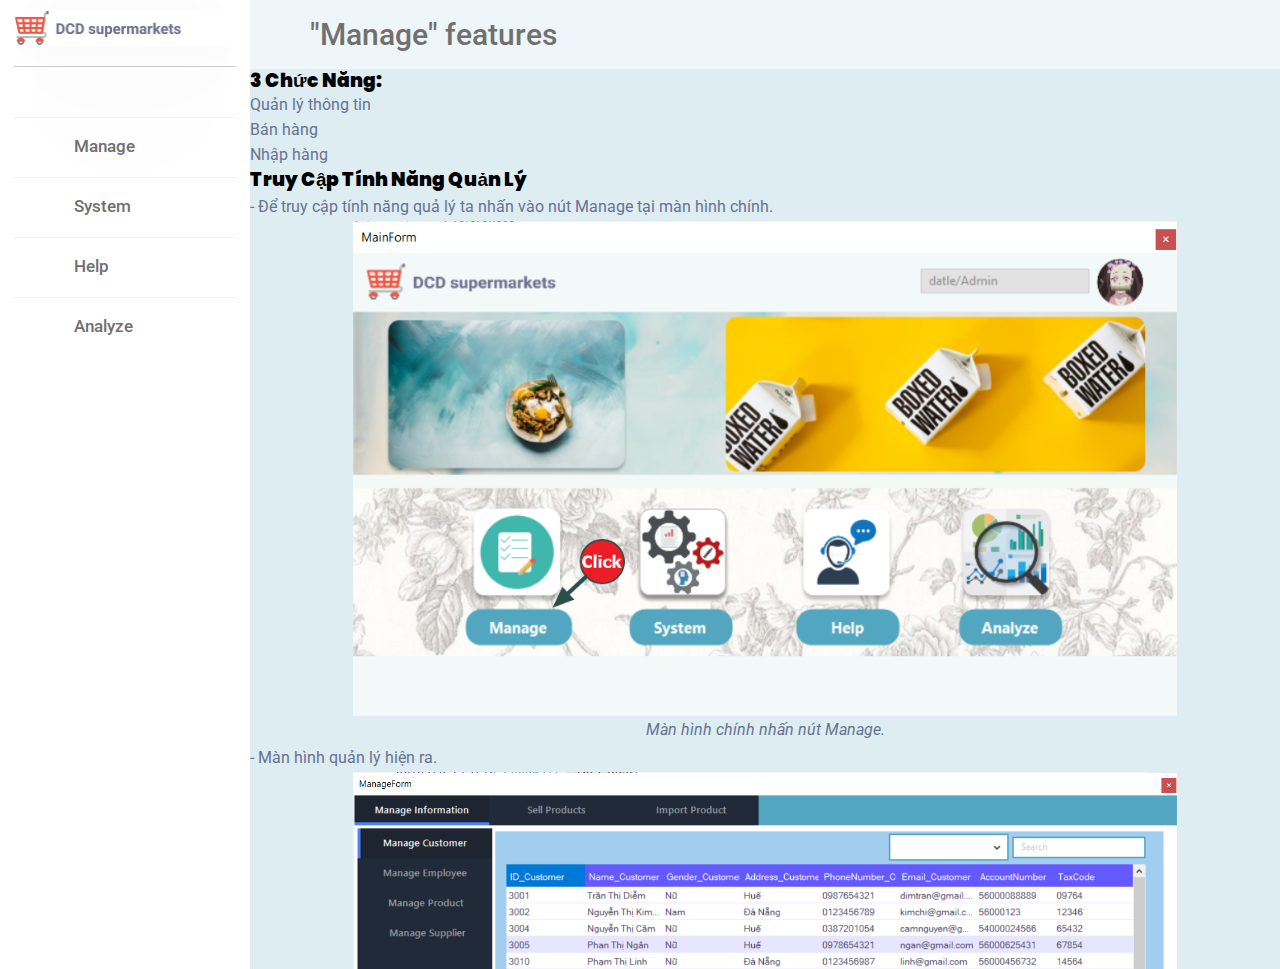
<file: index.html>
<!DOCTYPE html>
<html lang="en">
<head>
    <meta charset="UTF-8">
    <meta http-equiv="X-UA-Compatible" content="IE=edge">
    <meta name="viewport" content="width=device-width, initial-scale=1.0">
    <link rel="stylesheet" href="./assets/css/main.css">
    <link
        href="https://fonts.googleapis.com/css2?family=Lato:ital,wght@0,300;0,400;0,700;0,900;1,700&family=Poppins:wght@100;200;300;400;500;600;700;800;900&family=Roboto:wght@100;300;400;500;700;900&display=swap"
        rel="stylesheet">
    <link rel="icon" href="./assets/img/logo-black.png" />
    <link
        href="https://fonts.googleapis.com/css2?family=Lato:ital,wght@0,300;0,400;0,700;0,900;1,700&family=Roboto:wght@100;300;400;500;700;900&display=swap"
        rel="stylesheet">
    <link rel="stylesheet" href="./assets/css/fontawesome-free-6.0.0-beta2-web/css/all.min.css">
    <!-- <link rel="stylesheet" href="./assets/css/reset.css"> -->
    <title>How to use this app</title>
</head>
<body>
    <section id="body">
        <nav class="sidebar">
            <header>
                <div class="image-text">
                    <span class="image">
                        <img src="./assets/img/DCD_Logo.png" alt="">
                    </span>
                </div>
    
                
            </header>

    <hr style="height: 1px;
    background-color: #ccc;
    border: none;
    margin-top: 20px;">

            <div class="menu-bar">
                <div class="menu">
                    <ul id="menu-links-header" class="menu-links">
                        <li class="nav-link active">
                            <a href="#">
                                <i class='bx bx-home-alt icon' ></i>
                                <span class="text nav-text">Manage</span>
                            </a>
                        </li>
    
                        <li class="nav-link">
                            <a href="#">
                                <i class='bx bx-bar-chart-alt-2 icon' ></i>
                                <span class="text nav-text">System</span>
                            </a>
                        </li>
    
                        <li class="nav-link">
                            <a href="#">
                                <i class='bx bx-bell icon'></i>
                                <span class="text nav-text">Help</span>
                            </a>
                        </li>
    
                        <li class="nav-link">
                                <a href="#">
                                <i class='bx bx-pie-chart-alt icon' ></i>
                                <span class="text nav-text">Analyze</span>
                            </a>
                        </li>
                    </ul>
                </div>
            </div>
    
        </nav>
    
        <section class="home">
        <div id="Header-content" class="text">"Manage" features</div>
        <iframe id="content" class="frame" src="./Manage.html" width="100%" height="100%" align="left" style="border:none;overflow:hidden;" scrolling="yes" frameborder="0" allowfullscreen="true" allow="autoplay; clipboard-write; encrypted-media; picture-in-picture; web-share"></iframe>
            
        </section>
    
        
    </section>
    <script>
    var header = document.getElementById("menu-links-header");
    var btns = header.getElementsByClassName("nav-link");
    for (var i = 0; i < btns.length; i++) {

        btns[i].addEventListener("click", function() {
            var current = header.getElementsByClassName("active");
            console.log(current.length);
            current[0].className = current[0].className.replace(" active", "");
            var content = this.textContent;
            console.log(content);
            var headerContent = document.getElementById("Header-content");
            headerContent.innerHTML = '"'+content.trim()+'"'+" features";
            this.className += " active";
            var mainContent = document.getElementById("content");
            mainContent.src = content.trim()+".html";
            // header-content

        });
    }
</script>
</body>
</html>
</file>
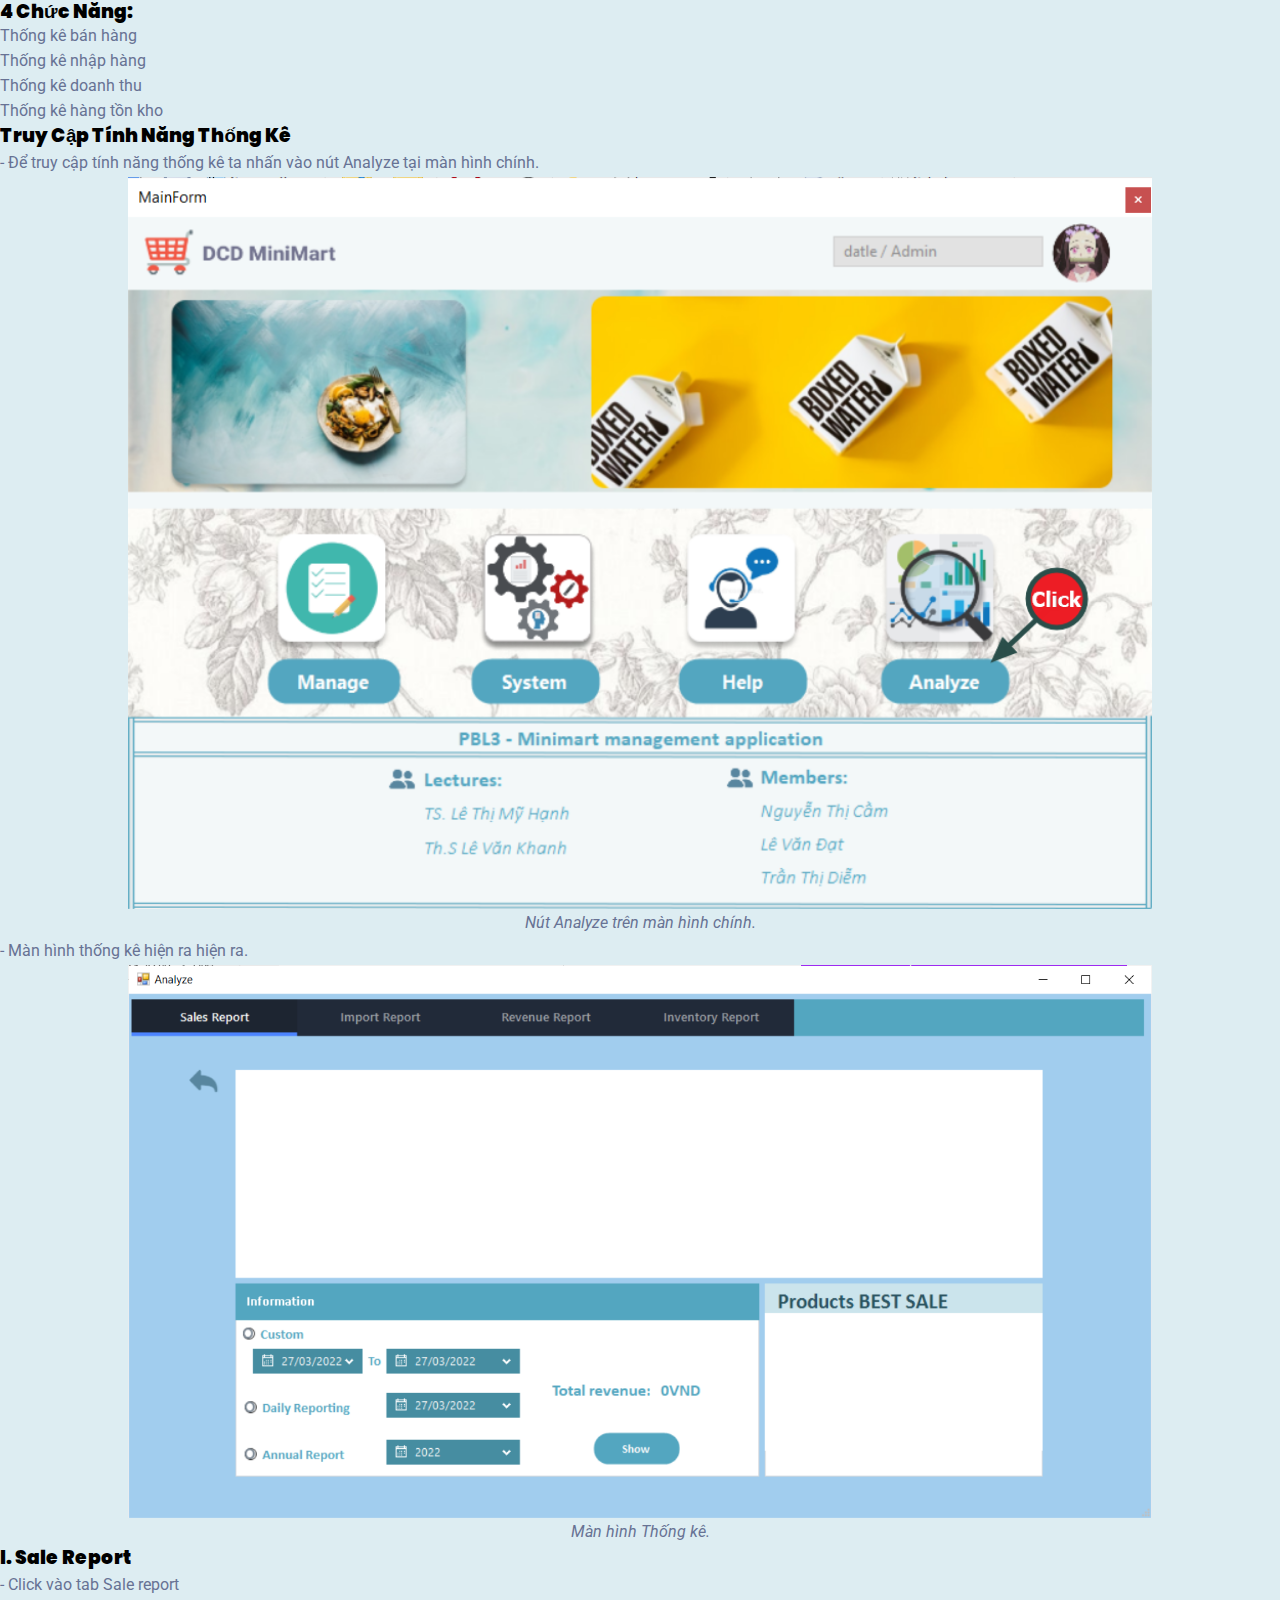
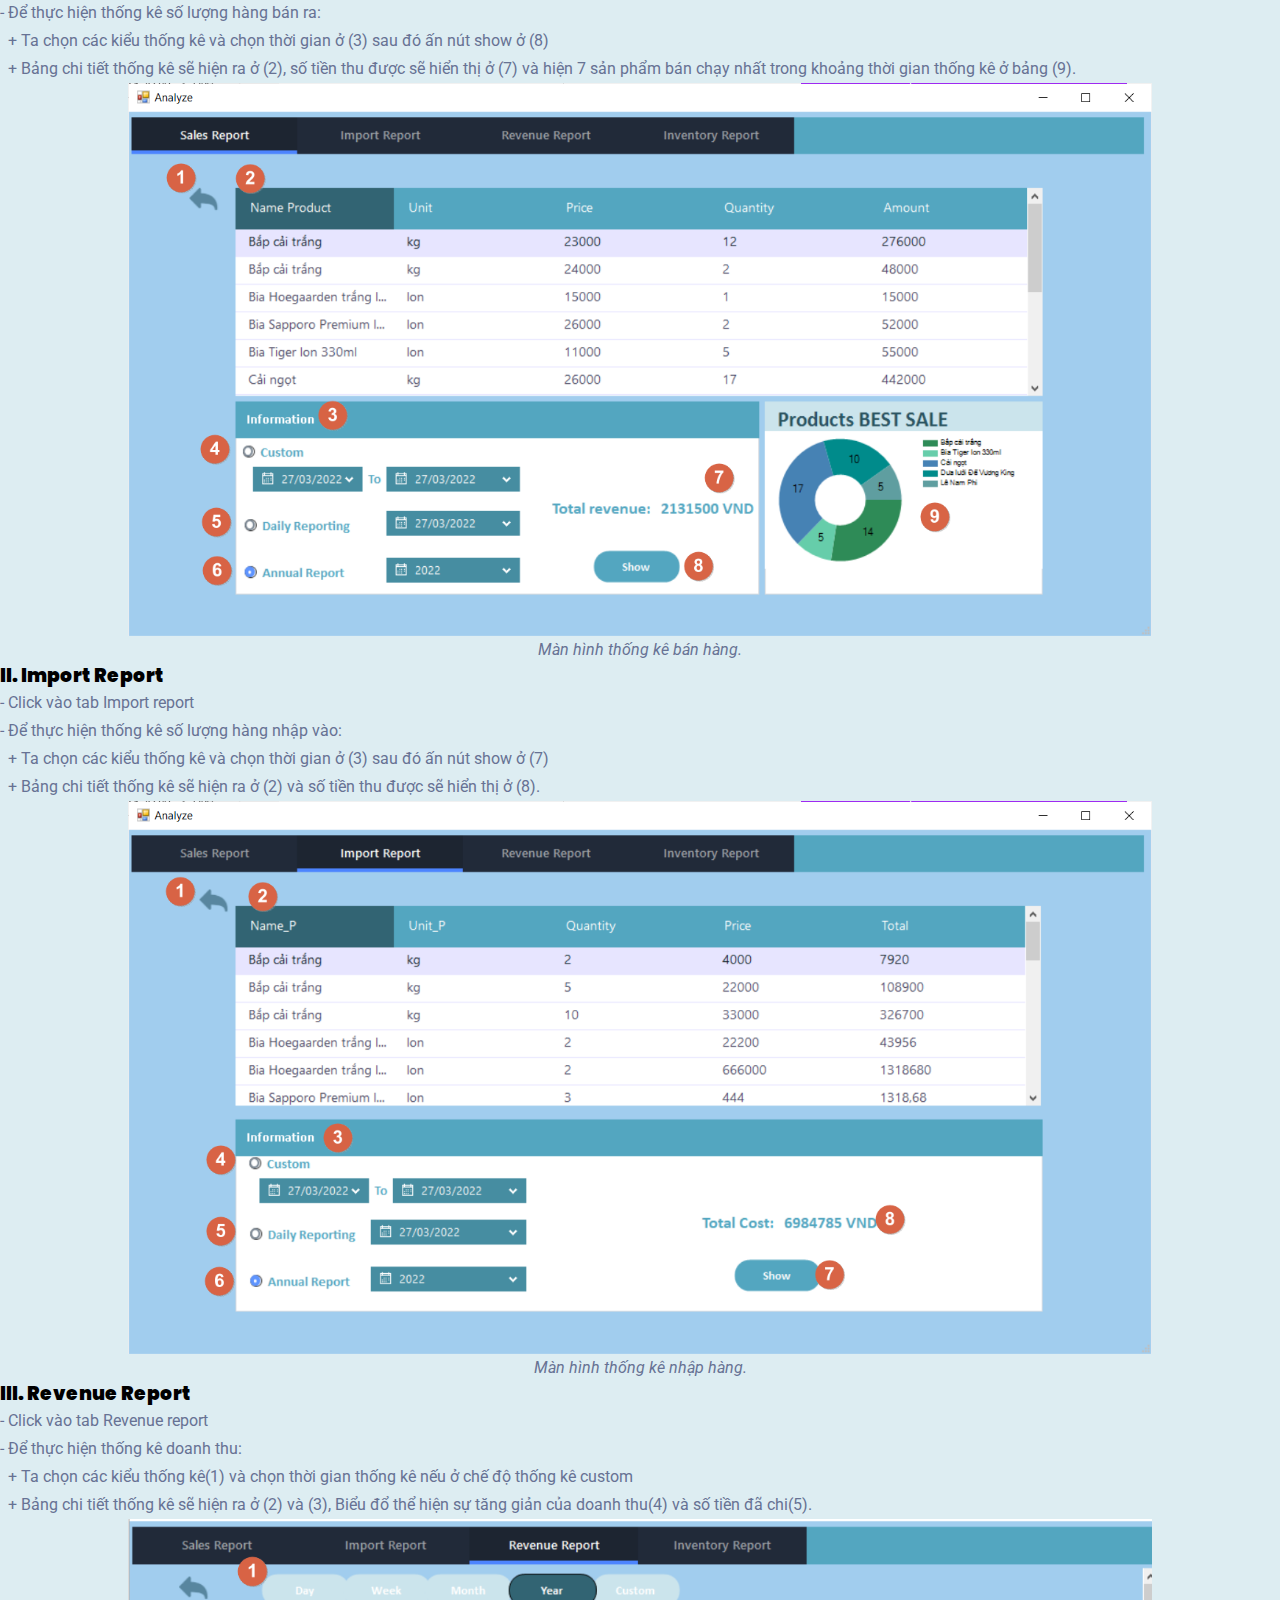
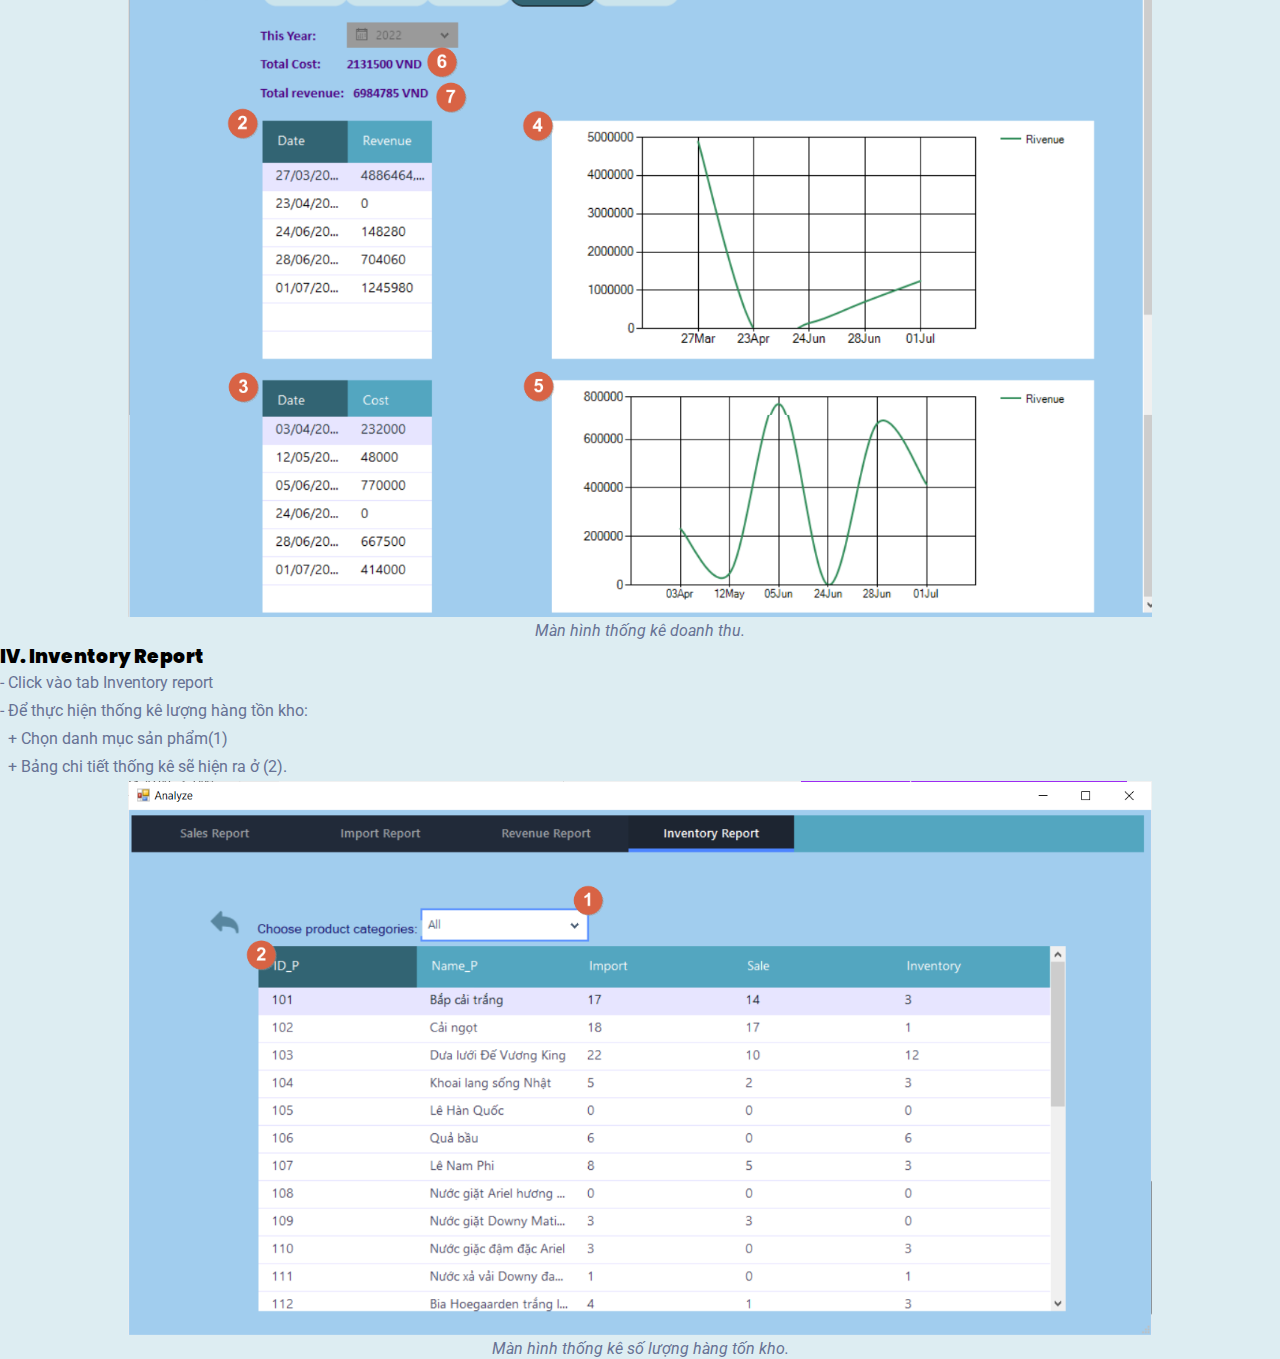
<file: Analyze.html>
<!DOCTYPE html>
<html lang="en">
<head>
    <link rel="stylesheet" href="./assets/css/tab.css">
    <link
        href="https://fonts.googleapis.com/css2?family=Lato:ital,wght@0,300;0,400;0,700;0,900;1,700&family=Poppins:wght@100;200;300;400;500;600;700;800;900&family=Roboto:wght@100;300;400;500;700;900&display=swap"
        rel="stylesheet">
    <link rel="icon" href="./assets/img/logo-black.png" />
    <link
        href="https://fonts.googleapis.com/css2?family=Lato:ital,wght@0,300;0,400;0,700;0,900;1,700&family=Roboto:wght@100;300;400;500;700;900&display=swap"
        rel="stylesheet">
    <link rel="stylesheet" href="./assets/css/fontawesome-free-6.0.0-beta2-web/css/all.min.css">
    <title>Document</title>
</head>
<body>
    <section class="home">
        <div class="feature">
            <h3 class="feature_title"><b>4 chức năng:</b></h3>
            <ul>
                <li class="feature_item">Thống kê bán hàng<code class="w3-codespan"> </code></li>
                <li class="feature_item">Thống kê nhập hàng<code class="w3-codespan"> </code></li>
                <li class="feature_item">Thống kê doanh thu<code class="w3-codespan"> </code></li>
                <li class="feature_item">Thống kê hàng tồn kho<code class="w3-codespan"> </code></li>
            </ul>
        </div>

        <div class="sub_feature_c1">
            <h3 class="feature_item_title"><b>Truy cập tính năng thống kê</b></h3>
            <p class="p_content"> 
                - Để truy cập tính năng thống kê ta nhấn vào nút Analyze tại màn hình chính.
            </p>
            <div class="img">
                <img src="./assets/img/manage/2022-07-01 21 26 19.png" alt="">
                <p class="sub_img-text"><i>Nút Analyze trên màn hình chính.</i></p>
            </div>
            <p class="p_content"> 
                - Màn hình thống kê hiện ra hiện ra.
            </p>
            <div class="img">
                <img src="./assets/img/manage/2022-07-01 21 31 03.png" alt="">
                <p class="sub_img-text"><i>Màn hình Thống kê.</i></p>
            </div>
        </div>
        <div class="sub_feature_c1">
            <h3 class="feature_item_title"><b>I. Sale report</b></h3>
            <p class="p_content"> 
                - Click vào tab Sale report
            </p>
            <p class="p_content"> 
                - Để thực hiện thống kê số lượng hàng bán ra:
            </p>
            <p class="p_content"> 
                &ensp;+ Ta chọn các kiểu thống kê và chọn thời gian ở (3) sau đó ấn nút show ở (8)
            </p>
            <p class="p_content"> 
                &ensp;+ Bảng chi tiết thống kê sẽ hiện ra ở (2), số tiền thu được sẽ hiển thị ở (7) và hiện 7 sản phẩm bán chạy nhất trong khoảng thời gian thống kê ở bảng (9).
            </p>
            
            <div class="img">
                <img src="./assets/img/manage/2022-07-01 21 32 14.png" alt="">
                <p class="sub_img-text"><i>Màn hình thống kê bán hàng.</i></p>
            </div>
        </div>
        <div class="sub_feature_c1">
            <h3 class="feature_item_title"><b>II. Import report</b></h3>
            <p class="p_content"> 
                - Click vào tab Import report
            </p>
            <p class="p_content"> 
                - Để thực hiện thống kê số lượng hàng nhập vào:
            </p>
            <p class="p_content"> 
                &ensp;+ Ta chọn các kiểu thống kê và chọn thời gian ở (3) sau đó ấn nút show ở (7)
            </p>
            <p class="p_content"> 
                &ensp;+ Bảng chi tiết thống kê sẽ hiện ra ở (2) và số tiền thu được sẽ hiển thị ở (8).
            </p>
            
            <div class="img">
                <img src="./assets/img/manage/2022-07-01 21 33 41.png" alt="">
                <p class="sub_img-text"><i>Màn hình thống kê nhập hàng.</i></p>
            </div>
        </div>
        <div class="sub_feature_c1">
            <h3 class="feature_item_title"><b>III. Revenue report</b></h3>
            <p class="p_content"> 
                - Click vào tab Revenue report
            </p>
            <p class="p_content"> 
                - Để thực hiện thống kê doanh thu:
            </p>
            <p class="p_content"> 
                &ensp;+ Ta chọn các kiểu thống kê(1) và chọn thời gian thống kê nếu ở chế độ thống kê custom
            </p>
            <p class="p_content"> 
                &ensp;+ Bảng chi tiết thống kê sẽ hiện ra ở (2) và (3), Biểu đổ thể hiện sự tăng giản của doanh thu(4) và số tiền đã chi(5).
            </p>
            
            <div class="img">
                <img src="./assets/img/manage/2022-07-01 21 36 06.png" alt="">
                <p class="sub_img-text"><i>Màn hình thống kê doanh thu.</i></p>
            </div>
        </div>
        <div class="sub_feature_c1">
            <h3 class="feature_item_title"><b>IV. Inventory report</b></h3>
            <p class="p_content"> 
                - Click vào tab Inventory report
            </p>
            <p class="p_content"> 
                - Để thực hiện thống kê lượng hàng tồn kho:
            </p>
            <p class="p_content"> 
                &ensp;+ Chọn danh mục sản phẩm(1)
            </p>
            <p class="p_content"> 
                &ensp;+ Bảng chi tiết thống kê sẽ hiện ra ở (2).
            </p>
            
            <div class="img">
                <img src="./assets/img/manage/2022-07-01 21 37 22.png" alt="">
                <p class="sub_img-text"><i>Màn hình thống kê số lượng hàng tốn kho.</i></p>
            </div>
        </div>
        
    </section>
</body>
</html>
</file>
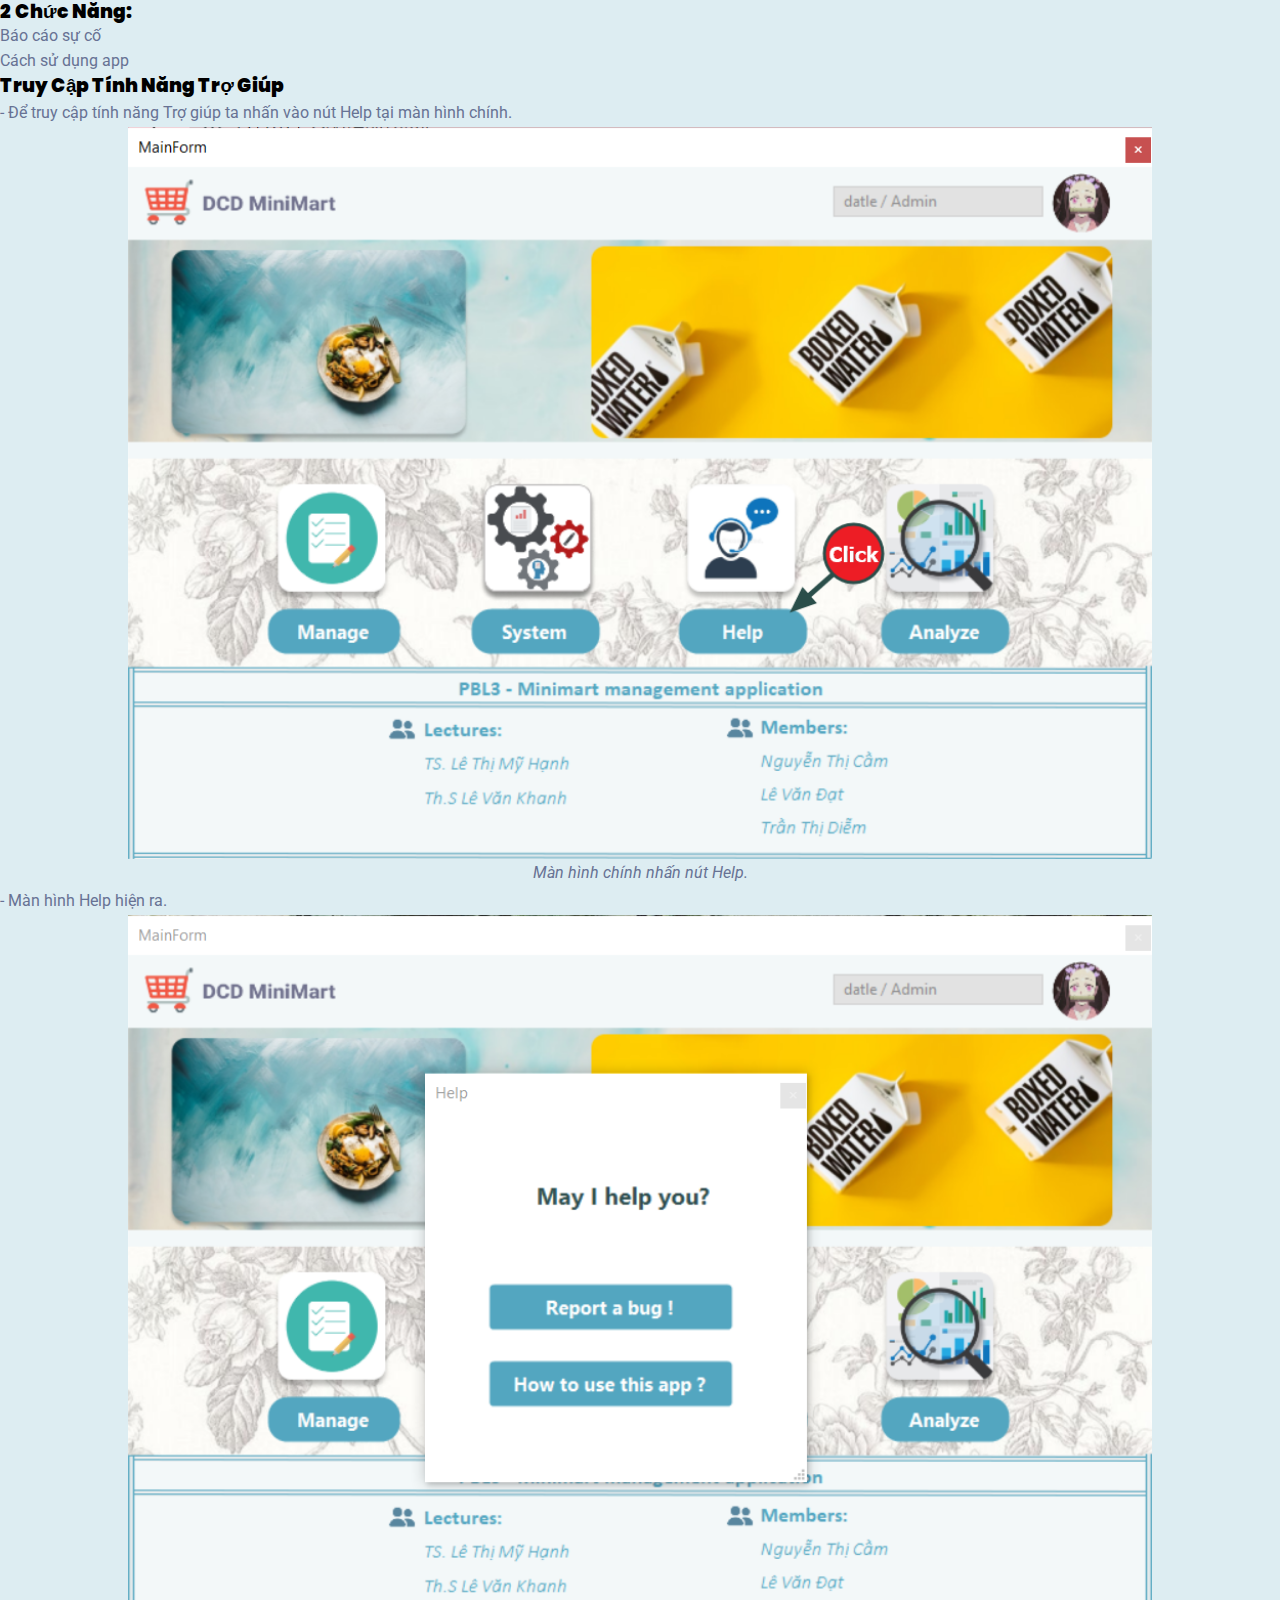
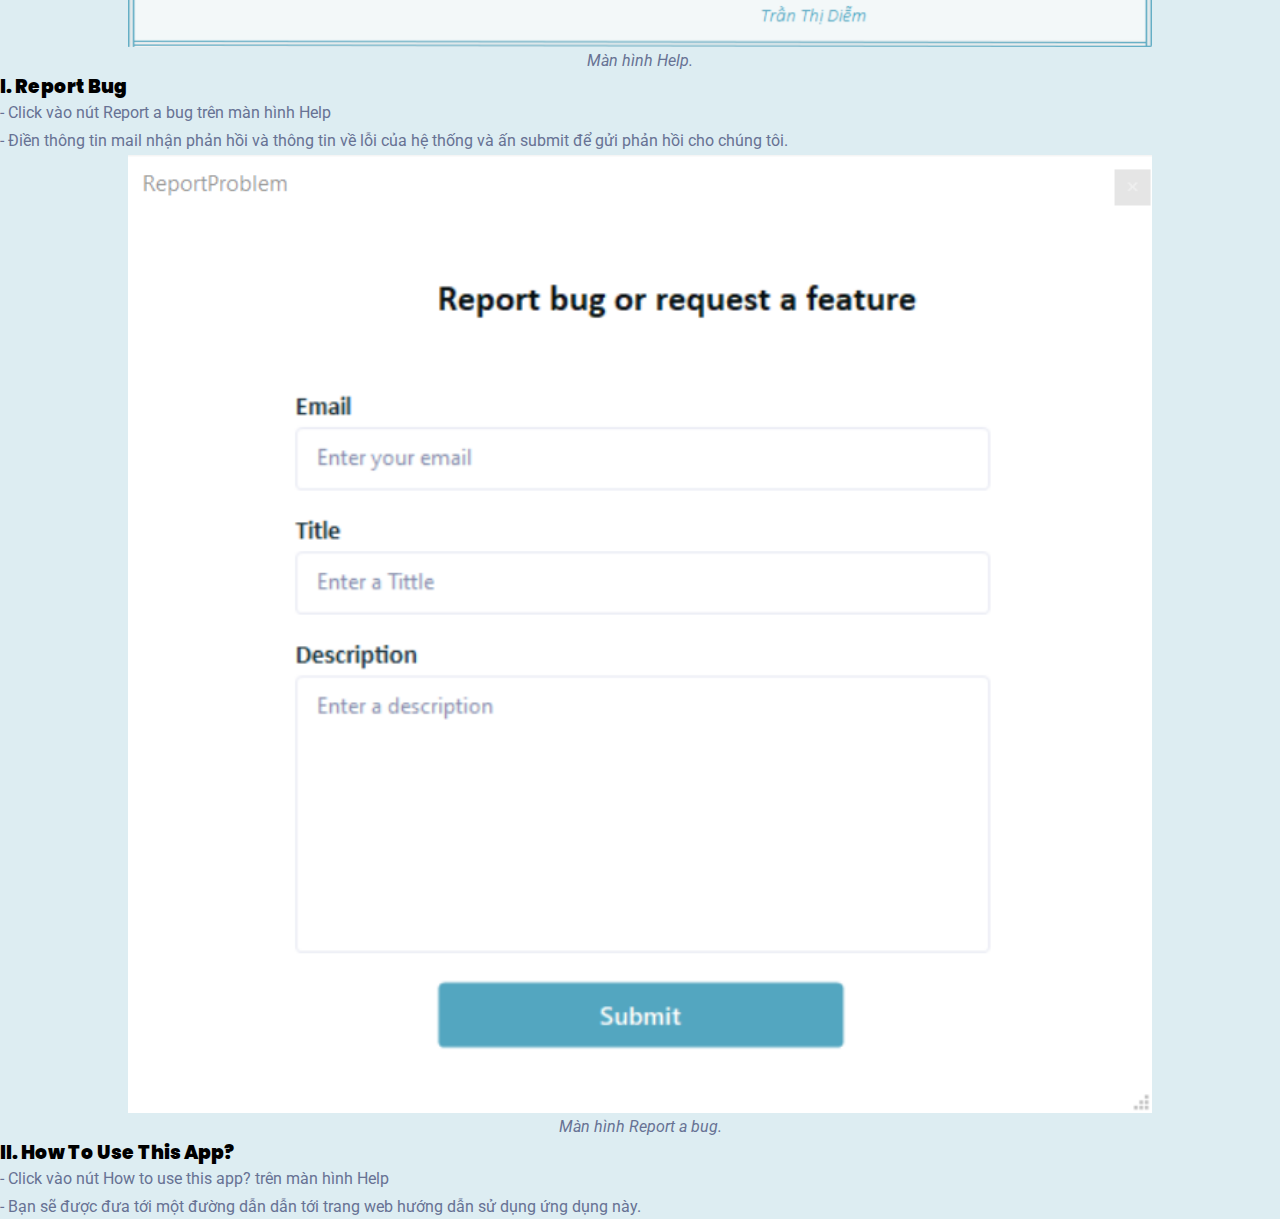
<file: Help.html>
<!DOCTYPE html>
<html lang="en">
<head>
    <link rel="stylesheet" href="./assets/css/tab.css">
    <link
        href="https://fonts.googleapis.com/css2?family=Lato:ital,wght@0,300;0,400;0,700;0,900;1,700&family=Poppins:wght@100;200;300;400;500;600;700;800;900&family=Roboto:wght@100;300;400;500;700;900&display=swap"
        rel="stylesheet">
    <link rel="icon" href="./assets/img/logo-black.png" />
    <link
        href="https://fonts.googleapis.com/css2?family=Lato:ital,wght@0,300;0,400;0,700;0,900;1,700&family=Roboto:wght@100;300;400;500;700;900&display=swap"
        rel="stylesheet">
    <link rel="stylesheet" href="./assets/css/fontawesome-free-6.0.0-beta2-web/css/all.min.css">
    <title>Document</title>
</head>
<body>
    <section class="home">
        <div class="feature">
            <h3 class="feature_title"><b>2 chức năng:</b></h3>
            <ul>
                <li class="feature_item">Báo cáo sự cố<code class="w3-codespan"> </code></li>
                <li class="feature_item">Cách sử dụng app<code class="w3-codespan"> </code></li>
            </ul>
        </div>

        <div class="sub_feature_c1">
            <h3 class="feature_item_title"><b>Truy cập tính năng Trợ giúp</b></h3>
            <p class="p_content"> 
                - Để truy cập tính năng Trợ giúp ta nhấn vào nút Help tại màn hình chính.
            </p>
            <div class="img">
                <img src="./assets/img/manage/2022-07-02 02 04 25.png" alt="">
                <p class="sub_img-text"><i>Màn hình chính nhấn nút Help.</i></p>
            </div>
            <p class="p_content"> 
                - Màn hình Help hiện ra.
            </p>
            <div class="img">
                <img src="./assets/img/manage/2022-07-02 02 12 25.png" alt="">
                <p class="sub_img-text"><i>Màn hình Help.</i></p>
            </div>
        </div>
        <div class="sub_feature_c1">
            <h3 class="feature_item_title"><b>I. Report bug</b></h3>
            <p class="p_content"> 
                - Click vào nút Report a bug trên màn hình Help 
            </p>
            <p class="p_content"> 
                - Điền thông tin mail nhận phản hồi và thông tin về lỗi của hệ thống và ấn submit để gửi phản hồi cho chúng tôi.
            </p>
            <div class="img">
                <img src="./assets/img/manage/2022-07-02 02 13 40.png" alt="">
                <p class="sub_img-text"><i>Màn hình Report a bug.</i></p>
            </div>
        </div>
        <div class="sub_feature_c1">
            <h3 class="feature_item_title"><b>II. How to use this app?</b></h3>
            <p class="p_content"> 
                - Click vào nút How to use this app? trên màn hình Help 
            </p>
            <p class="p_content"> 
                - Bạn sẽ được đưa tới một đường dẫn dẫn tới trang web hướng dẫn sử dụng ứng dụng này.
            </p>
        </div>
    </section>
</body>
</html>
</file>
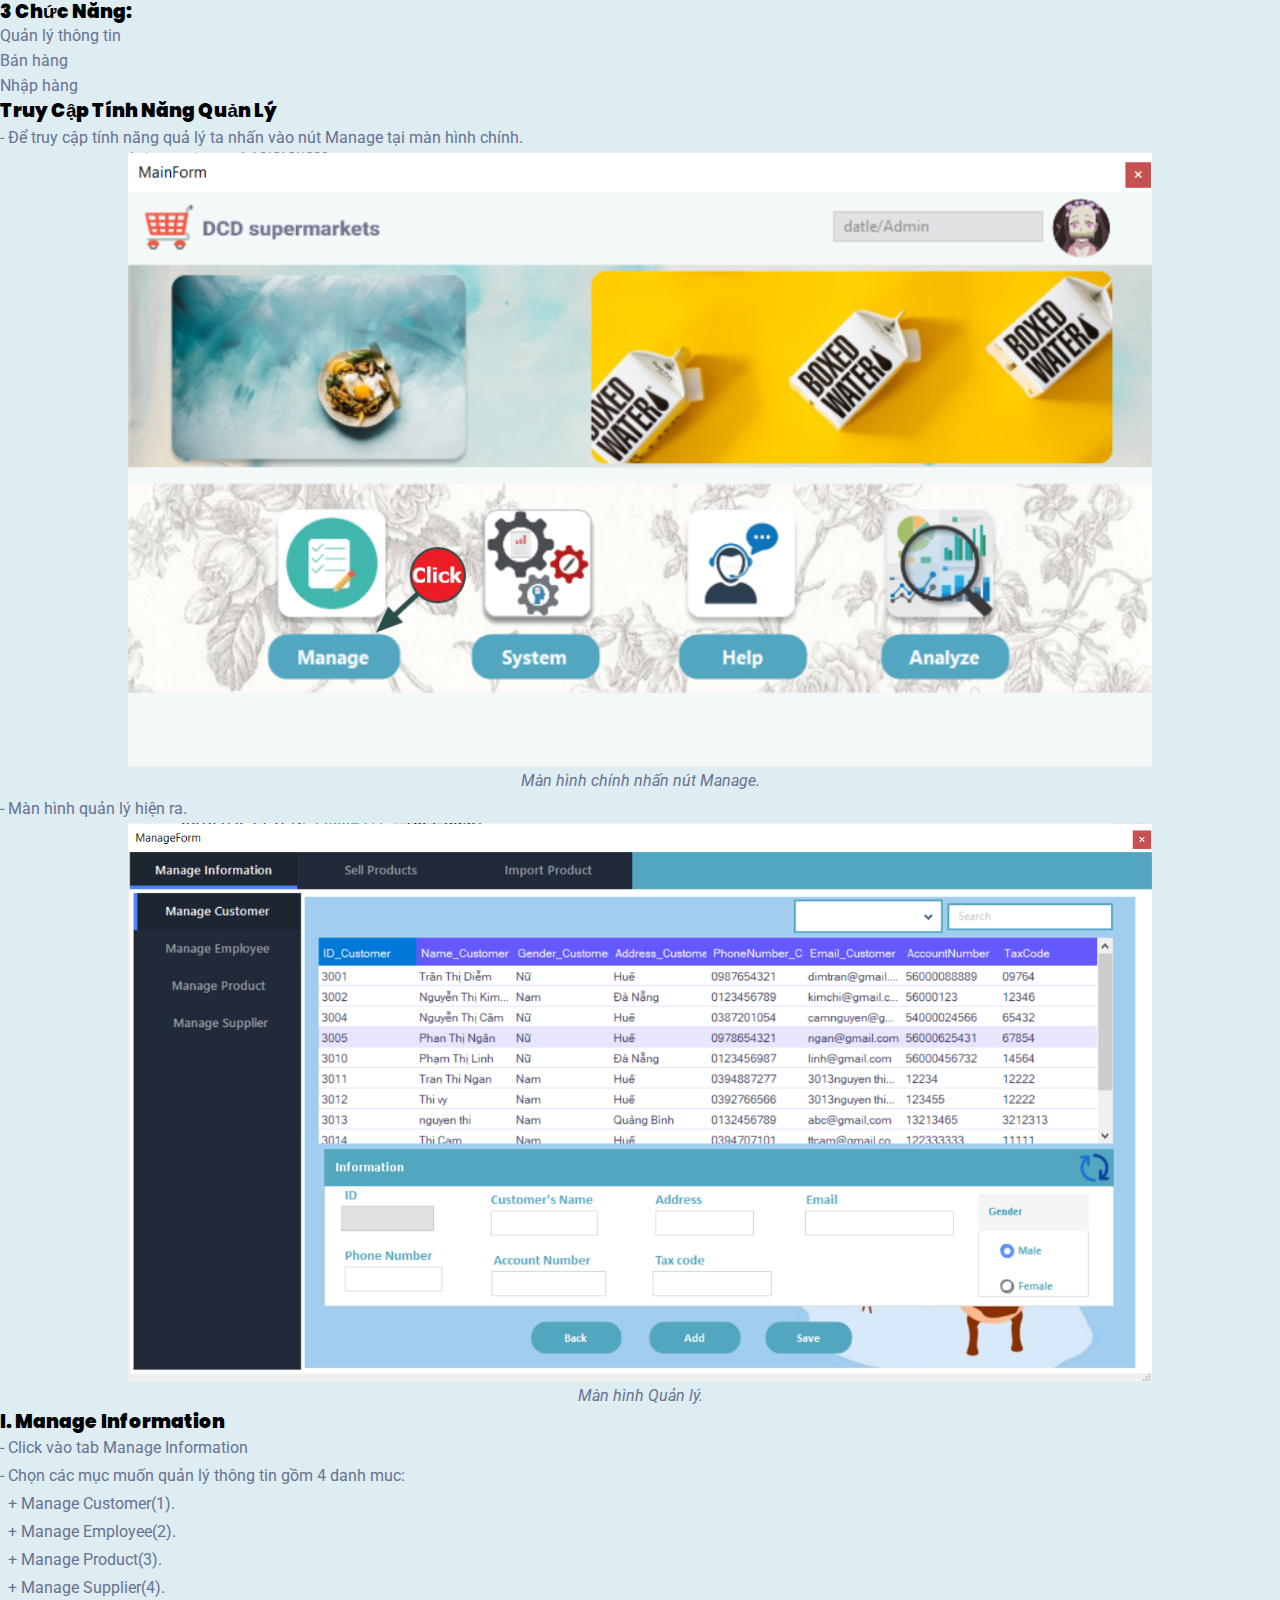
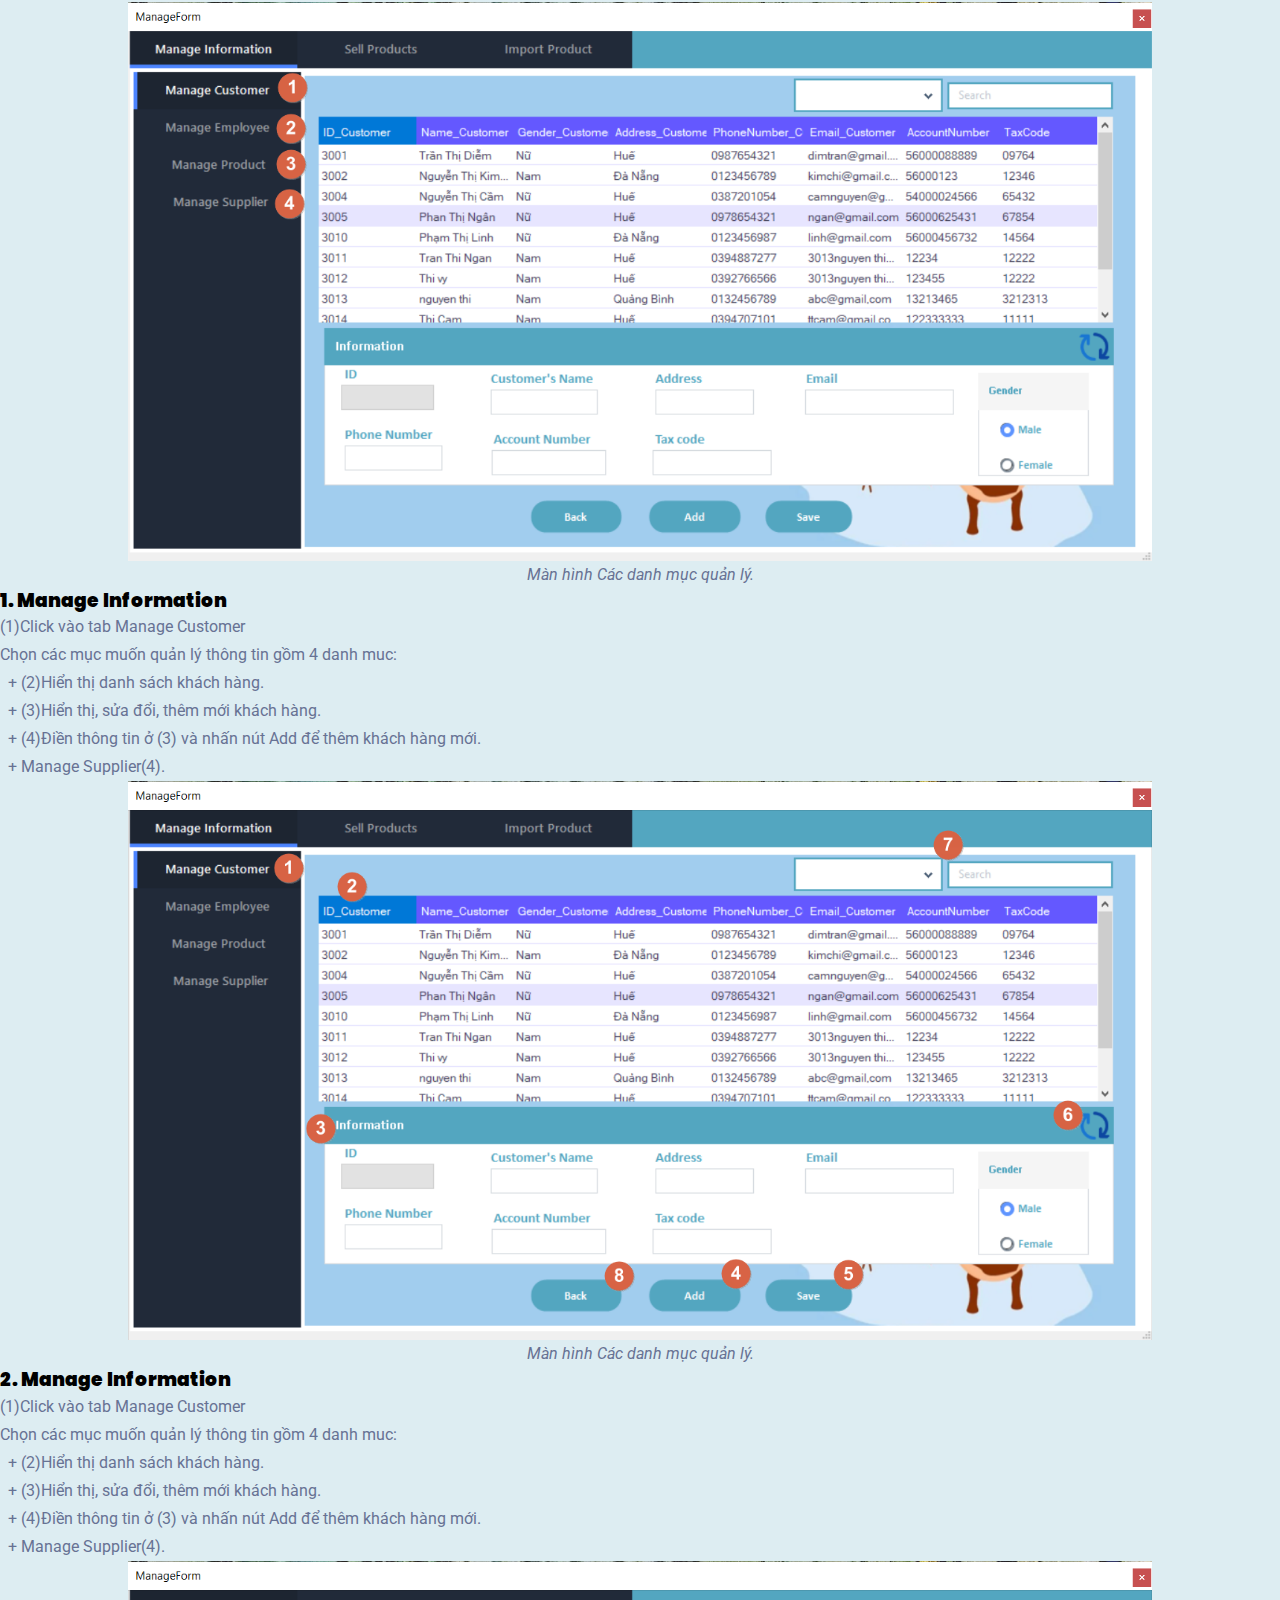
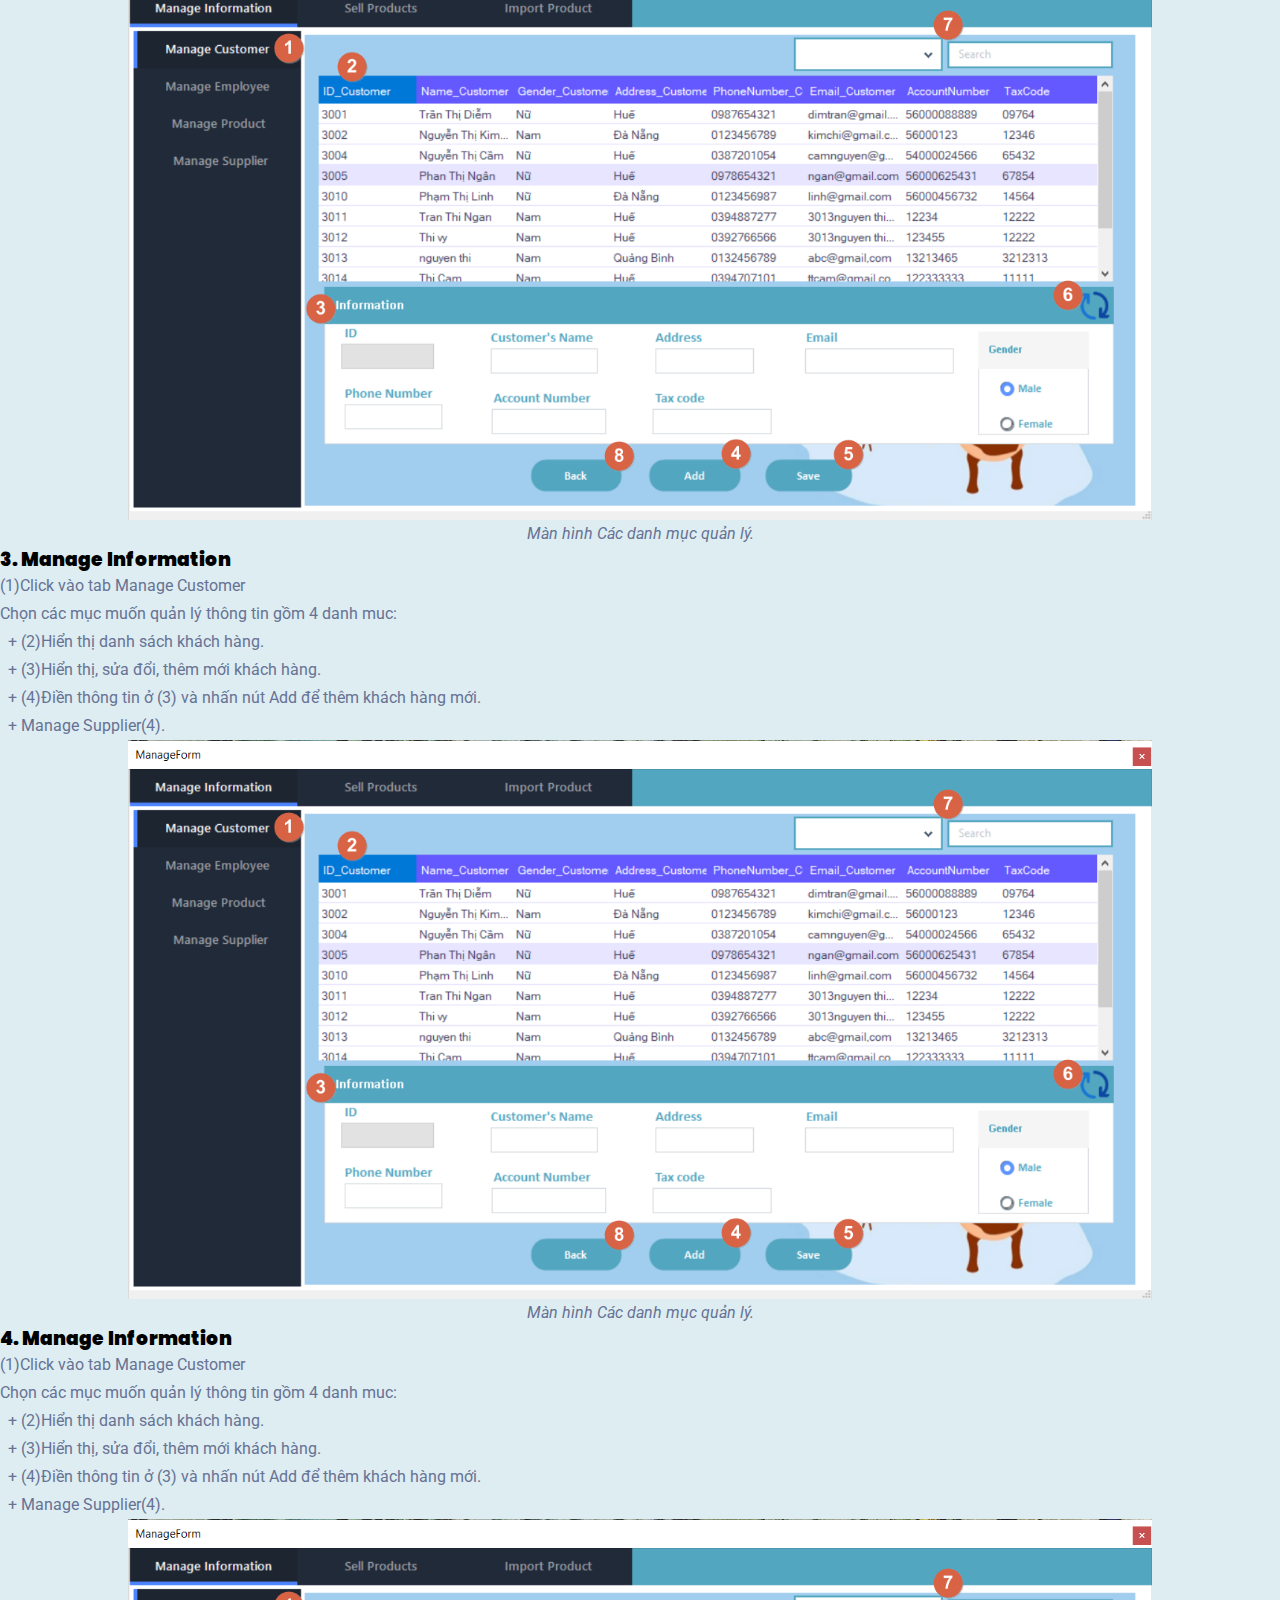
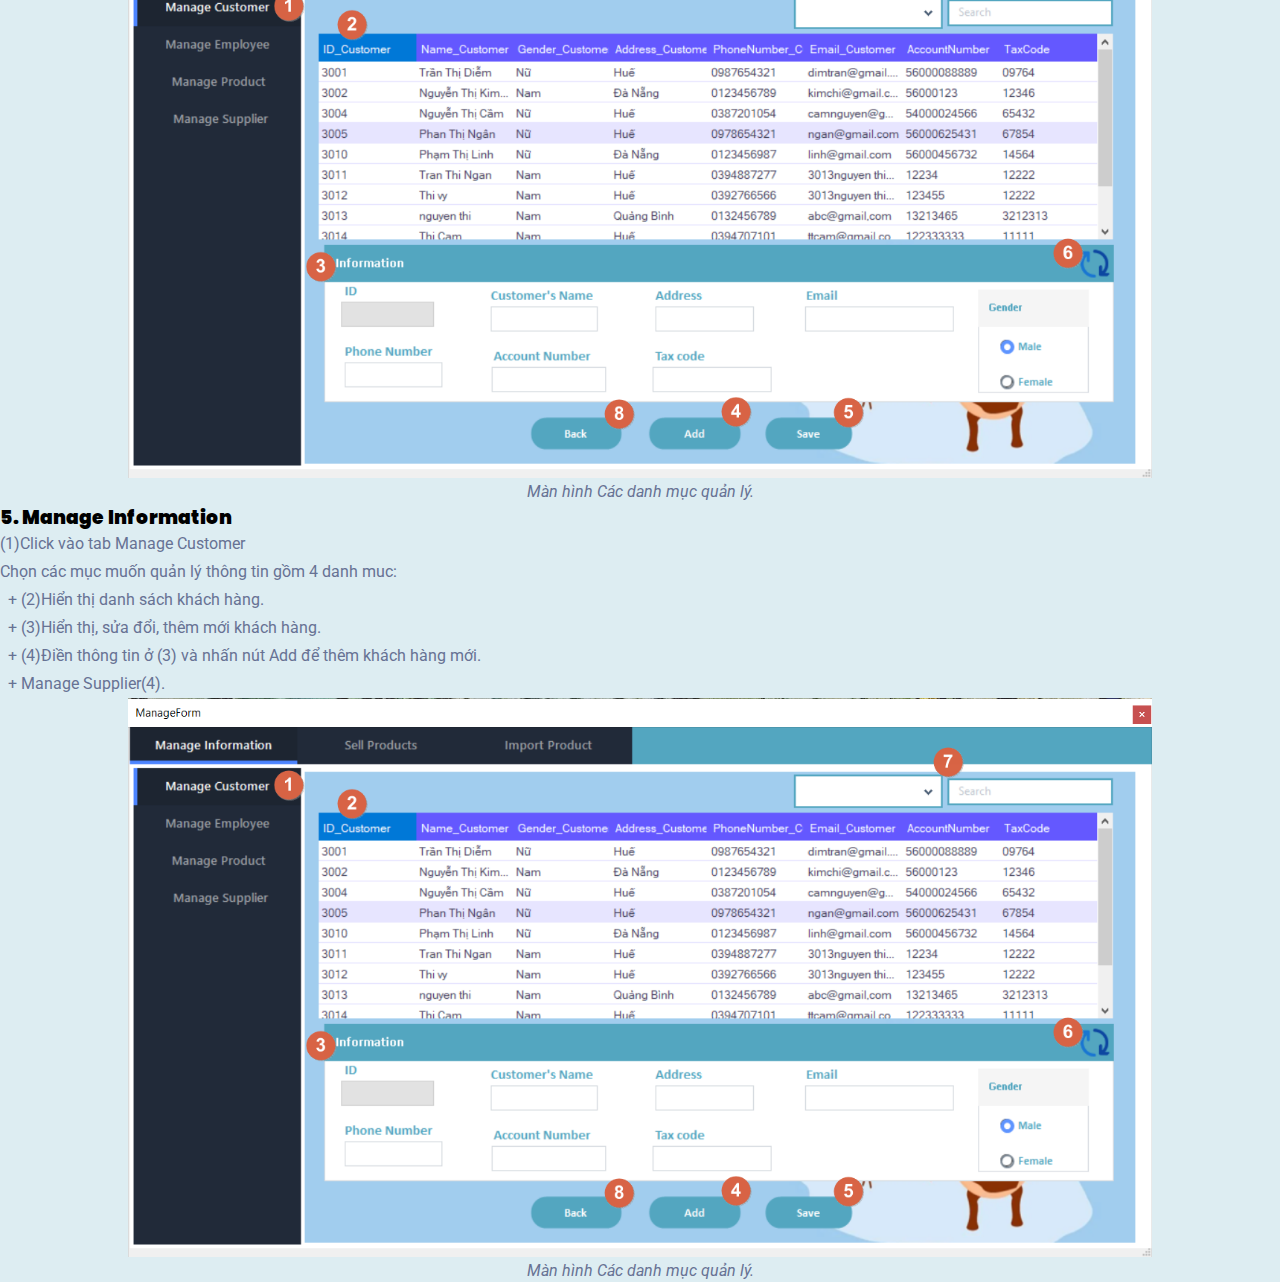
<file: Manage.html>
<!DOCTYPE html>
<html lang="en">
<head>
    <link rel="stylesheet" href="./assets/css/tab.css">
    <link
        href="https://fonts.googleapis.com/css2?family=Lato:ital,wght@0,300;0,400;0,700;0,900;1,700&family=Poppins:wght@100;200;300;400;500;600;700;800;900&family=Roboto:wght@100;300;400;500;700;900&display=swap"
        rel="stylesheet">
    <link rel="icon" href="./assets/img/logo-black.png" />
    <link
        href="https://fonts.googleapis.com/css2?family=Lato:ital,wght@0,300;0,400;0,700;0,900;1,700&family=Roboto:wght@100;300;400;500;700;900&display=swap"
        rel="stylesheet">
    <link rel="stylesheet" href="./assets/css/fontawesome-free-6.0.0-beta2-web/css/all.min.css">
    <title>Document</title>
</head>
<body>
    <section class="home">
        <div class="feature">
            <h3 class="feature_title"><b>3 chức năng:</b></h3>
            <ul>
                <li class="feature_item">Quản lý thông tin<code class="w3-codespan"> </code></li>
                <li class="feature_item">Bán hàng<code class="w3-codespan"> </code></li>
                <li class="feature_item">Nhập hàng<code class="w3-codespan"> </code></li>
            </ul>
        </div>

        <div class="sub_feature_c1">
            <h3 class="feature_item_title"><b>Truy cập tính năng quản lý</b></h3>
            <p class="p_content"> 
                - Để truy cập tính năng quả lý ta nhấn vào nút Manage tại màn hình chính.
            </p>
            <div class="img">
                <img src="./assets/img/manage/2022-06-26 16 56 43.png" alt="">
                <p class="sub_img-text"><i>Màn hình chính nhấn nút Manage.</i></p>
            </div>
            <p class="p_content"> 
                - Màn hình quản lý hiện ra.
            </p>
            <div class="img">
                <img src="./assets/img/manage/2022-06-26 17 57 15 (2).png" alt="">
                <p class="sub_img-text"><i>Màn hình Quản lý.</i></p>
            </div>
        </div>
        <div class="sub_feature_c1">
            <h3 class="feature_item_title"><b>I. Manage Information</b></h3>
            <p class="p_content"> 
                - Click vào tab Manage Information
            </p>
            <p class="p_content"> 
                - Chọn các mục muốn quản lý thông tin gồm 4 danh muc:
            </p>
            <p class="p_content"> 
                &ensp;+ Manage Customer(1).
            </p>
            <p class="p_content"> 
                &ensp;+ Manage Employee(2).
            </p>
            <p class="p_content"> 
                &ensp;+ Manage Product(3).
            </p>
            <p class="p_content"> 
                &ensp;+ Manage Supplier(4).
            </p>
            <div class="img">
                <img src="./assets/img/manage/2022-06-26 17 26 34.png" alt="">
                <p class="sub_img-text"><i>Màn hình Các danh mục quản lý.</i></p>
            </div>
        </div>
        <div class="sub_feature_c2">
            <h3 class="feature_item_title"><b>1. Manage Information</b></h3>
            <p class="p_content"> 
                (1)Click vào tab Manage Customer
            </p>
            <p class="p_content"> 
                Chọn các mục muốn quản lý thông tin gồm 4 danh muc:
            </p>
            <p class="p_content"> 
                &ensp;+ (2)Hiển thị danh sách khách hàng.
            </p>
            <p class="p_content"> 
                &ensp;+ (3)Hiển thị, sửa đổi, thêm mới khách hàng.
            </p>
            <p class="p_content"> 
                &ensp;+ (4)Điền thông tin ở (3) và nhấn nút Add để thêm khách hàng mới.
            </p>
            <p class="p_content"> 
                &ensp;+ Manage Supplier(4).
            </p>
            <div class="img">
                <img src="./assets/img/manage/2022-06-26 18 14 31.png" alt="">
                <p class="sub_img-text"><i>Màn hình Các danh mục quản lý.</i></p>
            </div>
        </div>
        <div class="sub_feature_c2">
            <h3 class="feature_item_title"><b>2. Manage Information</b></h3>
            <p class="p_content"> 
                (1)Click vào tab Manage Customer
            </p>
            <p class="p_content"> 
                Chọn các mục muốn quản lý thông tin gồm 4 danh muc:
            </p>
            <p class="p_content"> 
                &ensp;+ (2)Hiển thị danh sách khách hàng.
            </p>
            <p class="p_content"> 
                &ensp;+ (3)Hiển thị, sửa đổi, thêm mới khách hàng.
            </p>
            <p class="p_content"> 
                &ensp;+ (4)Điền thông tin ở (3) và nhấn nút Add để thêm khách hàng mới.
            </p>
            <p class="p_content"> 
                &ensp;+ Manage Supplier(4).
            </p>
            <div class="img">
                <img src="./assets/img/manage/2022-06-26 18 14 31.png" alt="">
                <p class="sub_img-text"><i>Màn hình Các danh mục quản lý.</i></p>
            </div>
        </div>
        <div class="sub_feature_c2">
            <h3 class="feature_item_title"><b>3. Manage Information</b></h3>
            <p class="p_content"> 
                (1)Click vào tab Manage Customer
            </p>
            <p class="p_content"> 
                Chọn các mục muốn quản lý thông tin gồm 4 danh muc:
            </p>
            <p class="p_content"> 
                &ensp;+ (2)Hiển thị danh sách khách hàng.
            </p>
            <p class="p_content"> 
                &ensp;+ (3)Hiển thị, sửa đổi, thêm mới khách hàng.
            </p>
            <p class="p_content"> 
                &ensp;+ (4)Điền thông tin ở (3) và nhấn nút Add để thêm khách hàng mới.
            </p>
            <p class="p_content"> 
                &ensp;+ Manage Supplier(4).
            </p>
            <div class="img">
                <img src="./assets/img/manage/2022-06-26 18 14 31.png" alt="">
                <p class="sub_img-text"><i>Màn hình Các danh mục quản lý.</i></p>
            </div>
        </div>
        <div class="sub_feature_c2">
            <h3 class="feature_item_title"><b>4. Manage Information</b></h3>
            <p class="p_content"> 
                (1)Click vào tab Manage Customer
            </p>
            <p class="p_content"> 
                Chọn các mục muốn quản lý thông tin gồm 4 danh muc:
            </p>
            <p class="p_content"> 
                &ensp;+ (2)Hiển thị danh sách khách hàng.
            </p>
            <p class="p_content"> 
                &ensp;+ (3)Hiển thị, sửa đổi, thêm mới khách hàng.
            </p>
            <p class="p_content"> 
                &ensp;+ (4)Điền thông tin ở (3) và nhấn nút Add để thêm khách hàng mới.
            </p>
            <p class="p_content"> 
                &ensp;+ Manage Supplier(4).
            </p>
            <div class="img">
                <img src="./assets/img/manage/2022-06-26 18 14 31.png" alt="">
                <p class="sub_img-text"><i>Màn hình Các danh mục quản lý.</i></p>
            </div>
        </div>
        <div class="sub_feature_c2">
            <h3 class="feature_item_title"><b>5. Manage Information</b></h3>
            <p class="p_content"> 
                (1)Click vào tab Manage Customer
            </p>
            <p class="p_content"> 
                Chọn các mục muốn quản lý thông tin gồm 4 danh muc:
            </p>
            <p class="p_content"> 
                &ensp;+ (2)Hiển thị danh sách khách hàng.
            </p>
            <p class="p_content"> 
                &ensp;+ (3)Hiển thị, sửa đổi, thêm mới khách hàng.
            </p>
            <p class="p_content"> 
                &ensp;+ (4)Điền thông tin ở (3) và nhấn nút Add để thêm khách hàng mới.
            </p>
            <p class="p_content"> 
                &ensp;+ Manage Supplier(4).
            </p>
            <div class="img">
                <img src="./assets/img/manage/2022-06-26 18 14 31.png" alt="">
                <p class="sub_img-text"><i>Màn hình Các danh mục quản lý.</i></p>
            </div>
        </div>
    </section>
</body>
</html>
</file>
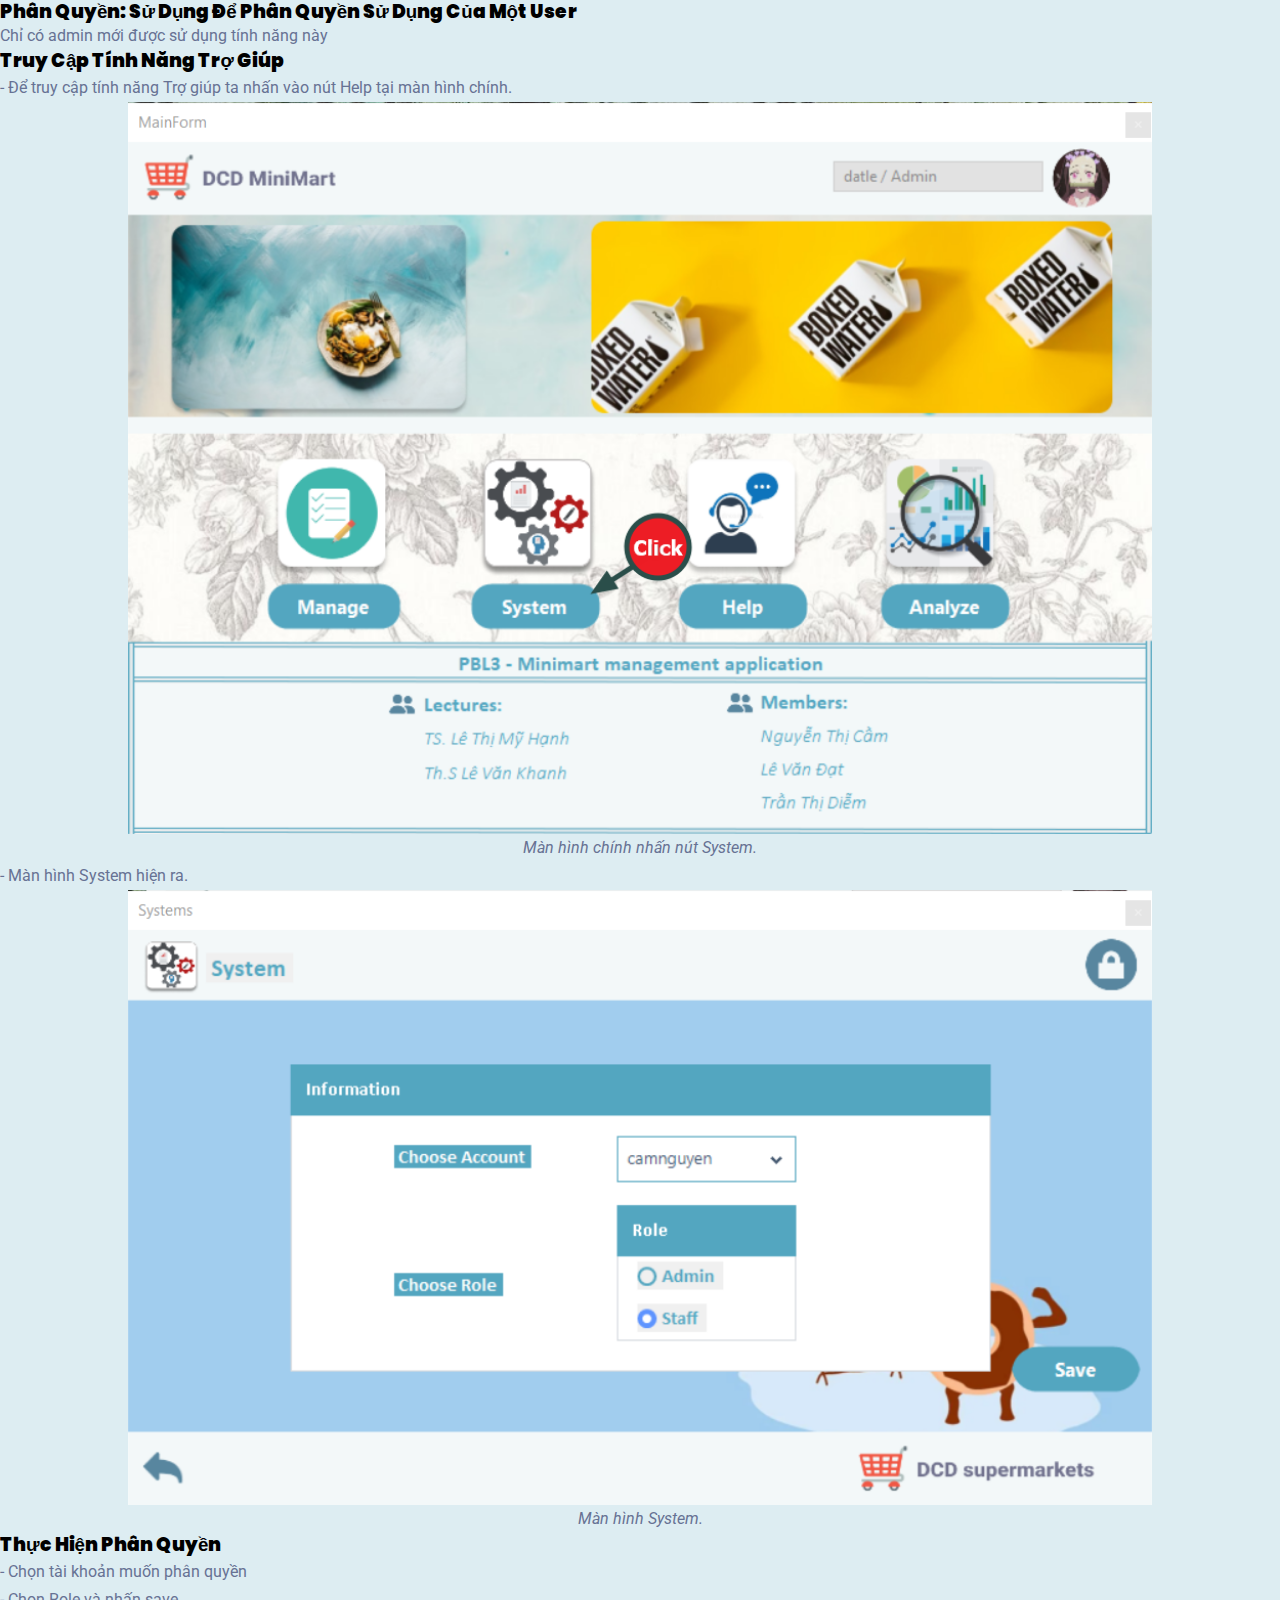
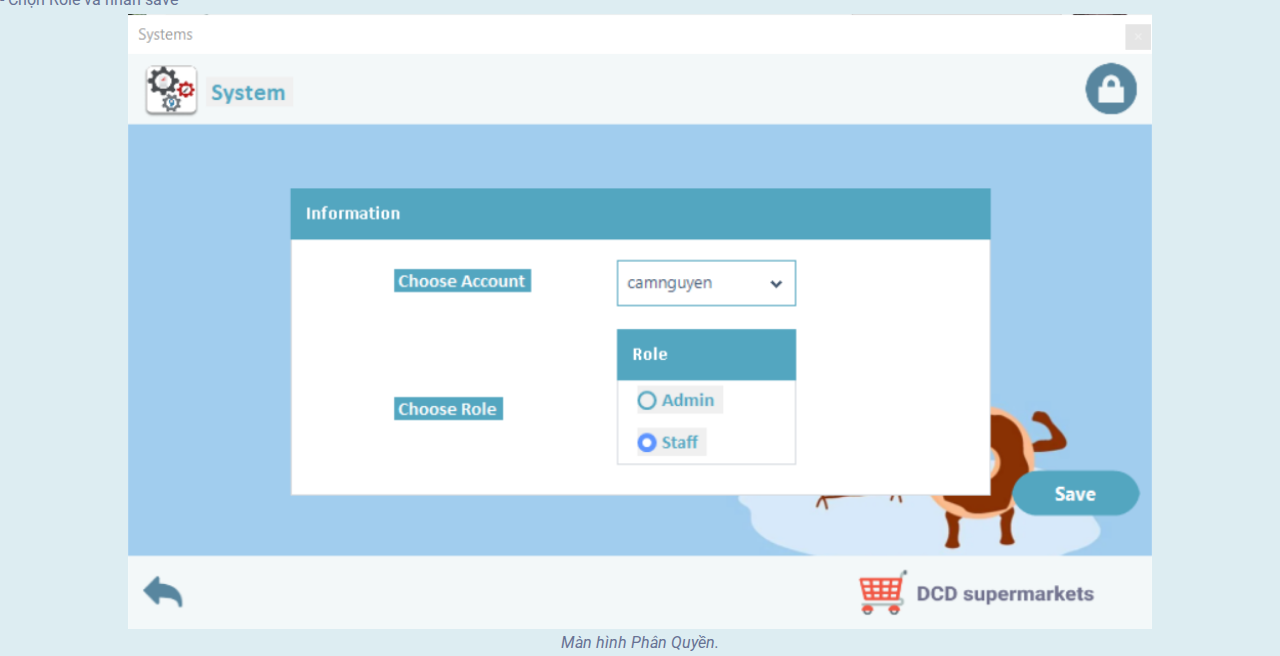
<file: System.html>
<!DOCTYPE html>
<html lang="en">
<head>
    <link rel="stylesheet" href="./assets/css/tab.css">
    <link
        href="https://fonts.googleapis.com/css2?family=Lato:ital,wght@0,300;0,400;0,700;0,900;1,700&family=Poppins:wght@100;200;300;400;500;600;700;800;900&family=Roboto:wght@100;300;400;500;700;900&display=swap"
        rel="stylesheet">
    <link rel="icon" href="./assets/img/logo-black.png" />
    <link
        href="https://fonts.googleapis.com/css2?family=Lato:ital,wght@0,300;0,400;0,700;0,900;1,700&family=Roboto:wght@100;300;400;500;700;900&display=swap"
        rel="stylesheet">
    <link rel="stylesheet" href="./assets/css/fontawesome-free-6.0.0-beta2-web/css/all.min.css">
    <title>Document</title>
</head>
<body>
    <section class="home">
        <div class="feature">
            <h3 class="feature_title"><b>Phân quyền: sử dụng để phân quyền sử dụng của một user</b></h3>
            <ul>
                <li class="feature_item">Chỉ có admin mới được sử dụng tính năng này<code class="w3-codespan"> </code></li>
            </ul>
        </div>

        <div class="sub_feature_c1">
            <h3 class="feature_item_title"><b>Truy cập tính năng Trợ giúp</b></h3>
            <p class="p_content"> 
                - Để truy cập tính năng Trợ giúp ta nhấn vào nút Help tại màn hình chính.
            </p>
            <div class="img">
                <img src="./assets/img/manage/2022-07-02 02 19 32.png" alt="">
                <p class="sub_img-text"><i>Màn hình chính nhấn nút System.</i></p>
            </div>
            <p class="p_content"> 
                - Màn hình System hiện ra.
            </p>
            <div class="img">
                <img src="./assets/img/manage/2022-07-02 02 23 34.png" alt="">
                <p class="sub_img-text"><i>Màn hình System.</i></p>
            </div>
        </div>
        <div class="sub_feature_c1">
            <h3 class="feature_item_title"><b>Thực hiện phân quyền</b></h3>
            <p class="p_content"> 
                - Chọn tài khoản muốn phân quyền 
            </p>
            <p class="p_content"> 
                - Chọn Role và nhấn save
            </p>
            <div class="img">
                <img src="./assets/img/manage/2022-07-02 02 23 34.png" alt="">
                <p class="sub_img-text"><i>Màn hình Phân Quyền.</i></p>
            </div>
        </div>
    </section>
</body>
</html>
</file>
<file: assets/css/main.css>
@import url('https://fonts.googleapis.com/css2?family=Poppins:wght@300;400;500;600;700&display=swap');
:root {
    --white: #FFFFFF;
    --blue: #615DFA;
    --gray-d: #F5F5F5;
    --gray-l: #FFFFFF;
    --blue-d: #272A33;
    --violet: #677294;

    /* ===== Colors ===== */
    --btn-color:
    --body-color: #E4E9F7;
    --sidebar-color: #FFF;
    --primary-color: #64afc6;
    --primary-color-light: #F6F5FF;
    --toggle-color: #DDD;
    --text-color: #707070;

    /* ====== Transition ====== */
    --tran-03: all 0.2s ease;
    --tran-03: all 0.3s ease;
    --tran-04: all 0.3s ease;
    --tran-05: all 0.3s ease;
}

* {
    box-sizing: border-box;
    margin: 0;
    padding: 0;
}

.clearfix {
    display: block;
    content: "";
    clear: both;
}

html {
    font-size: 16px;
    font-family: "Roboto", sans-serif;
    font-weight: 400;
    color: var(--violet);
}

body {
    width: 100vw;
    line-height: 1.5;
    text-align: left;
}

h1, h2, h3, h4, h5, h6 {
    font-family: "Poppins", sans-serif;
    font-weight: 700;
    font-style: normal;
    margin: 0;
    color: #000;
    line-height: 1.3;
    text-transform: capitalize;
}

p{
    color: var(--violet);
    margin: 0;
    line-height: 28px;
}

header {
    position: fixed;
    /* padding:10px 0; */
    width: 100%;
    z-index: 5;
    background-color: var(--white);
    box-shadow:
        0px 3.1px 44px -9px rgba(0, 0, 0, 0.041),
        0px 10.5px 126.6px -9px rgba(0, 0, 0, 0.071),
        0px 47px 500px -9px rgba(0, 0, 0, 0.13);
}

.container {
    padding-left: 15px;
    padding-right: 15px;
    margin-left: auto;
    margin-right: auto;
    max-width: 1140px;
    position: relative;
}

.header_nav {
    display: flex;
    justify-content: space-between;
    align-items: center;
}

.header_logo {
    display: inline-block;
}

.img {
    width: 100%;
    height: 60px;
    padding: 10px;
}

.flex-end {
    /* display: flex;
    flex-direction: row; */

}


/* /////////////////////////////// */
::selection{
    background-color: var(--primary-color);
    color: #fff;
}

body.dark{
    --body-color: #18191a;
    --sidebar-color: #242526;
    --primary-color: #3a3b3c;
    --primary-color-light: #3a3b3c;
    --toggle-color: #fff;
    --text-color: #ccc;
}

/* ===== Sidebar ===== */
 .sidebar{
    position: fixed;
    top: 0;
    left: 0;
    height: 100%;
    width: 250px;
    padding: 10px 14px;
    background: var(--sidebar-color);
    transition: var(--tran-05);
    z-index: 100;  
}
.sidebar.close{
    width: 88px;
}

/* ===== Reusable code - Here ===== */
.sidebar li{
    height: 50px;
    list-style: none;
    display: flex;
    align-items: center;
    margin-top: 10px;
}

.sidebar header .image,
.sidebar .icon{
    min-width: 90px;
    border-radius: 6px;
}

.sidebar .icon{
    min-width: 60px;
    border-radius: 6px;
    height: 100%;
    display: flex;
    align-items: center;
    justify-content: center;
    font-size: 20px;
}

.sidebar .text,
.sidebar .icon{
    color: var(--text-color);
    transition: var(--tran-03);
}

.sidebar .text{
    font-size: 17px;
    font-weight: 500;
    white-space: nowrap;
    opacity: 1;
}
.sidebar.close .text{
    opacity: 0;
}
/* =========================== */

.sidebar header{
    position: relative;
    
}

.sidebar header .image-text{
    display: flex;
    align-items: center;
}
.sidebar header .logo-text{
    display: flex;
    flex-direction: column;
}
header .image-text .name {
    margin-top: 2px;
    font-size: 18px;
    font-weight: 600;
}

header .image-text .profession{
    font-size: 16px;
    margin-top: -2px;
    display: block;
}

.sidebar header .image{
    display: flex;
    align-items: center;
    justify-content: center;
}

.sidebar header .image img{
    width: 200px;
    border-radius: 6px;
}

.sidebar header .toggle{
    position: absolute;
    top: 50%;
    right: -25px;
    transform: translateY(-50%) rotate(180deg);
    height: 25px;
    width: 25px;
    background-color: var(--primary-color);
    color: var(--sidebar-color);
    border-radius: 50%;
    display: flex;
    align-items: center;
    justify-content: center;
    font-size: 22px;
    cursor: pointer;
    transition: var(--tran-05);
}

body.dark .sidebar header .toggle{
    color: var(--text-color);
}

.sidebar.close .toggle{
    transform: translateY(-50%) rotate(0deg);
}

.sidebar .menu{
    margin-top: 40px;
}




.sidebar li a{
    list-style: none;
    height: 100%;
    background-color: transparent;
    display: flex;
    align-items: center;
    height: 100%;
    width: 100%;
    border-radius: 6px;
    text-decoration: none;
    transition: var(--tran-03);
}

.sidebar li a:hover{
    background-color: var(--primary-color);
}
.sidebar li a:hover .icon,
.sidebar li a:hover .text{
    color: var(--sidebar-color);
}
body.dark .sidebar li a:hover .icon,
body.dark .sidebar li a:hover .text{
    color: var(--text-color);
}

.sidebar .menu-bar{
    height: calc(100% - 55px);
    display: flex;
    flex-direction: column;
    justify-content: space-between;
    overflow-y: scroll;
}
.menu-bar::-webkit-scrollbar{
    display: none;
}
.sidebar .menu-bar .mode{
    border-radius: 6px;
    background-color: var(--primary-color-light);
    position: relative;
    transition: var(--tran-05);
}

.menu-bar .mode .sun-moon{
    height: 50px;
    width: 60px;
}

.mode .sun-moon i{
    position: absolute;
}
.mode .sun-moon i.sun{
    opacity: 0;
}
body.dark .mode .sun-moon i.sun{
    opacity: 1;
}
body.dark .mode .sun-moon i.moon{
    opacity: 0;
}

.menu-bar .bottom-content .toggle-switch{
    position: absolute;
    right: 0;
    height: 100%;
    min-width: 60px;
    display: flex;
    align-items: center;
    justify-content: center;
    border-radius: 6px;
    cursor: pointer;
}
.toggle-switch .switch{
    position: relative;
    height: 22px;
    width: 40px;
    border-radius: 25px;
    background-color: var(--toggle-color);
    transition: var(--tran-05);
}

.switch::before{
    content: '';
    position: absolute;
    height: 15px;
    width: 15px;
    border-radius: 50%;
    top: 50%;
    left: 5px;
    transform: translateY(-50%);
    background-color: var(--sidebar-color);
    transition: var(--tran-04);
}

body.dark .switch::before{
    left: 20px;
}

.home{
    position: absolute;
    top: 0;
    top: 0;
    left: 250px;
    height: 100vh;
    width: calc(100% - 250px);
    background-color: #eef6f9;
    transition: var(--tran-05);
}
.home .text{
    font-size: 30px;
    font-weight: 500;
    color: var(--text-color);
    padding: 12px 60px;
}

.sidebar.close ~ .home{
    left: 78px;
    height: 100vh;
    width: calc(100% - 78px);
}
body.dark .home .text{
    color: var(--text-color);
}


.frame{
    width: 100%;
    height: 100%;
}

.nav-link{
    padding-top: 10px;
    border-top: 1px #f2f1f1 solid;
}
</file>
<file: assets/css/tab.css>
@import url('https://fonts.googleapis.com/css2?family=Poppins:wght@300;400;500;600;700&display=swap');
:root {
    --white: #FFFFFF;
    --blue: #615DFA;
    --gray-d: #F5F5F5;
    --gray-l: #FFFFFF;
    --blue-d: #272A33;
    --violet: #677294;

    /* ===== Colors ===== */
    --body-color: #E4E9F7;
    --sidebar-color: #FFF;
    --primary-color: #695CFE;
    --primary-color-light: #F6F5FF;
    --toggle-color: #DDD;
    --text-color: #707070;

    /* ====== Transition ====== */
    --tran-03: all 0.2s ease;
    --tran-03: all 0.3s ease;
    --tran-04: all 0.3s ease;
    --tran-05: all 0.3s ease;
}

* {
    box-sizing: border-box;
    margin: 0;
    padding: 0;
}

.clearfix {
    display: block;
    content: "";
    clear: both;
}

html {
    font-size: 16px;
    font-family: "Roboto", sans-serif;
    font-weight: 400;
    color: var(--violet);
}

body {
    width: 100vw;
    line-height: 1.5;
    text-align: left;
    background-color: #ddedf2;
}

h1, h2, h3, h4, h5, h6 {
    font-family: "Poppins", sans-serif;
    font-weight: 700;
    font-style: normal;
    margin: 0;
    color: #000;
    line-height: 1.3;
    text-transform: capitalize;
}

p{
    color: var(--violet);
    margin: 0;
    line-height: 28px;
}

.img{
    width: 100%;
    display: flex;
    flex-direction: column; 
    justify-content: center;
    align-items: center;
}

.img img{
    width: 80%;
}

.sub_img-text{
    
}
</file>
